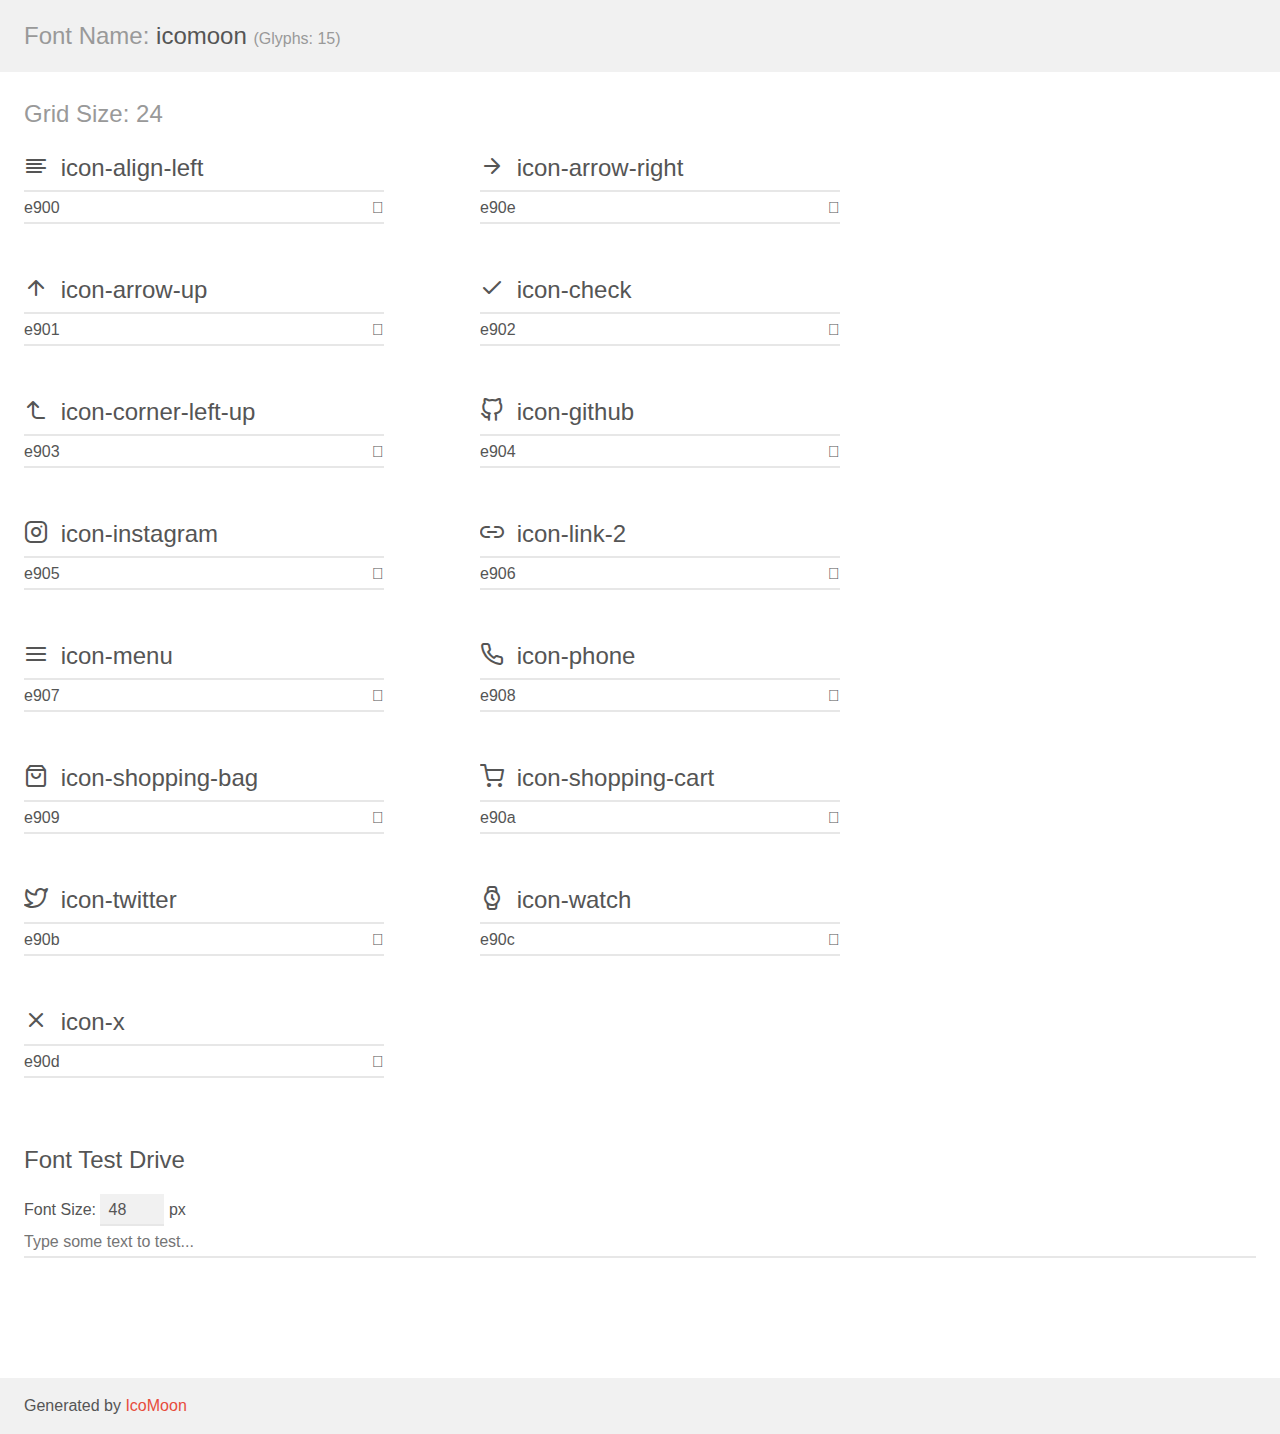
<file: assets2/demo.html>
<!doctype html>
<html>
<head>
    <meta charset="utf-8">
    <title>IcoMoon Demo</title>
    <meta name="description" content="An Icon Font Generated By IcoMoon.io">
    <meta name="viewport" content="width=device-width, initial-scale=1">
    <link rel="stylesheet" href="demo-files/demo.css">
    <link rel="stylesheet" href="style.css"></head>
<body>
    <div class="bgc1 clearfix">
        <h1 class="mhmm mvm"><span class="fgc1">Font Name:</span> icomoon <small class="fgc1">(Glyphs:&nbsp;15)</small></h1>
    </div>
    <div class="clearfix mhl ptl">
        <h1 class="mvm mtn fgc1">Grid Size: 24</h1>
        <div class="glyph fs1">
            <div class="clearfix bshadow0 pbs">
                <span class="icon-align-left"></span>
                <span class="mls"> icon-align-left</span>
            </div>
            <fieldset class="fs0 size1of1 clearfix hidden-false">
                <input type="text" readonly value="e900" class="unit size1of2" />
                <input type="text" maxlength="1" readonly value="&#xe900;" class="unitRight size1of2 talign-right" />
            </fieldset>
            <div class="fs0 bshadow0 clearfix hidden-true">
                <span class="unit pvs fgc1">liga: </span>
                <input type="text" readonly value="" class="liga unitRight" />
            </div>
        </div>
        <div class="glyph fs1">
            <div class="clearfix bshadow0 pbs">
                <span class="icon-arrow-right"></span>
                <span class="mls"> icon-arrow-right</span>
            </div>
            <fieldset class="fs0 size1of1 clearfix hidden-false">
                <input type="text" readonly value="e90e" class="unit size1of2" />
                <input type="text" maxlength="1" readonly value="&#xe90e;" class="unitRight size1of2 talign-right" />
            </fieldset>
            <div class="fs0 bshadow0 clearfix hidden-true">
                <span class="unit pvs fgc1">liga: </span>
                <input type="text" readonly value="" class="liga unitRight" />
            </div>
        </div>
        <div class="glyph fs1">
            <div class="clearfix bshadow0 pbs">
                <span class="icon-arrow-up"></span>
                <span class="mls"> icon-arrow-up</span>
            </div>
            <fieldset class="fs0 size1of1 clearfix hidden-false">
                <input type="text" readonly value="e901" class="unit size1of2" />
                <input type="text" maxlength="1" readonly value="&#xe901;" class="unitRight size1of2 talign-right" />
            </fieldset>
            <div class="fs0 bshadow0 clearfix hidden-true">
                <span class="unit pvs fgc1">liga: </span>
                <input type="text" readonly value="" class="liga unitRight" />
            </div>
        </div>
        <div class="glyph fs1">
            <div class="clearfix bshadow0 pbs">
                <span class="icon-check"></span>
                <span class="mls"> icon-check</span>
            </div>
            <fieldset class="fs0 size1of1 clearfix hidden-false">
                <input type="text" readonly value="e902" class="unit size1of2" />
                <input type="text" maxlength="1" readonly value="&#xe902;" class="unitRight size1of2 talign-right" />
            </fieldset>
            <div class="fs0 bshadow0 clearfix hidden-true">
                <span class="unit pvs fgc1">liga: </span>
                <input type="text" readonly value="" class="liga unitRight" />
            </div>
        </div>
        <div class="glyph fs1">
            <div class="clearfix bshadow0 pbs">
                <span class="icon-corner-left-up"></span>
                <span class="mls"> icon-corner-left-up</span>
            </div>
            <fieldset class="fs0 size1of1 clearfix hidden-false">
                <input type="text" readonly value="e903" class="unit size1of2" />
                <input type="text" maxlength="1" readonly value="&#xe903;" class="unitRight size1of2 talign-right" />
            </fieldset>
            <div class="fs0 bshadow0 clearfix hidden-true">
                <span class="unit pvs fgc1">liga: </span>
                <input type="text" readonly value="" class="liga unitRight" />
            </div>
        </div>
        <div class="glyph fs1">
            <div class="clearfix bshadow0 pbs">
                <span class="icon-github"></span>
                <span class="mls"> icon-github</span>
            </div>
            <fieldset class="fs0 size1of1 clearfix hidden-false">
                <input type="text" readonly value="e904" class="unit size1of2" />
                <input type="text" maxlength="1" readonly value="&#xe904;" class="unitRight size1of2 talign-right" />
            </fieldset>
            <div class="fs0 bshadow0 clearfix hidden-true">
                <span class="unit pvs fgc1">liga: </span>
                <input type="text" readonly value="" class="liga unitRight" />
            </div>
        </div>
        <div class="glyph fs1">
            <div class="clearfix bshadow0 pbs">
                <span class="icon-instagram"></span>
                <span class="mls"> icon-instagram</span>
            </div>
            <fieldset class="fs0 size1of1 clearfix hidden-false">
                <input type="text" readonly value="e905" class="unit size1of2" />
                <input type="text" maxlength="1" readonly value="&#xe905;" class="unitRight size1of2 talign-right" />
            </fieldset>
            <div class="fs0 bshadow0 clearfix hidden-true">
                <span class="unit pvs fgc1">liga: </span>
                <input type="text" readonly value="" class="liga unitRight" />
            </div>
        </div>
        <div class="glyph fs1">
            <div class="clearfix bshadow0 pbs">
                <span class="icon-link-2"></span>
                <span class="mls"> icon-link-2</span>
            </div>
            <fieldset class="fs0 size1of1 clearfix hidden-false">
                <input type="text" readonly value="e906" class="unit size1of2" />
                <input type="text" maxlength="1" readonly value="&#xe906;" class="unitRight size1of2 talign-right" />
            </fieldset>
            <div class="fs0 bshadow0 clearfix hidden-true">
                <span class="unit pvs fgc1">liga: </span>
                <input type="text" readonly value="" class="liga unitRight" />
            </div>
        </div>
        <div class="glyph fs1">
            <div class="clearfix bshadow0 pbs">
                <span class="icon-menu"></span>
                <span class="mls"> icon-menu</span>
            </div>
            <fieldset class="fs0 size1of1 clearfix hidden-false">
                <input type="text" readonly value="e907" class="unit size1of2" />
                <input type="text" maxlength="1" readonly value="&#xe907;" class="unitRight size1of2 talign-right" />
            </fieldset>
            <div class="fs0 bshadow0 clearfix hidden-true">
                <span class="unit pvs fgc1">liga: </span>
                <input type="text" readonly value="" class="liga unitRight" />
            </div>
        </div>
        <div class="glyph fs1">
            <div class="clearfix bshadow0 pbs">
                <span class="icon-phone"></span>
                <span class="mls"> icon-phone</span>
            </div>
            <fieldset class="fs0 size1of1 clearfix hidden-false">
                <input type="text" readonly value="e908" class="unit size1of2" />
                <input type="text" maxlength="1" readonly value="&#xe908;" class="unitRight size1of2 talign-right" />
            </fieldset>
            <div class="fs0 bshadow0 clearfix hidden-true">
                <span class="unit pvs fgc1">liga: </span>
                <input type="text" readonly value="" class="liga unitRight" />
            </div>
        </div>
        <div class="glyph fs1">
            <div class="clearfix bshadow0 pbs">
                <span class="icon-shopping-bag"></span>
                <span class="mls"> icon-shopping-bag</span>
            </div>
            <fieldset class="fs0 size1of1 clearfix hidden-false">
                <input type="text" readonly value="e909" class="unit size1of2" />
                <input type="text" maxlength="1" readonly value="&#xe909;" class="unitRight size1of2 talign-right" />
            </fieldset>
            <div class="fs0 bshadow0 clearfix hidden-true">
                <span class="unit pvs fgc1">liga: </span>
                <input type="text" readonly value="" class="liga unitRight" />
            </div>
        </div>
        <div class="glyph fs1">
            <div class="clearfix bshadow0 pbs">
                <span class="icon-shopping-cart"></span>
                <span class="mls"> icon-shopping-cart</span>
            </div>
            <fieldset class="fs0 size1of1 clearfix hidden-false">
                <input type="text" readonly value="e90a" class="unit size1of2" />
                <input type="text" maxlength="1" readonly value="&#xe90a;" class="unitRight size1of2 talign-right" />
            </fieldset>
            <div class="fs0 bshadow0 clearfix hidden-true">
                <span class="unit pvs fgc1">liga: </span>
                <input type="text" readonly value="" class="liga unitRight" />
            </div>
        </div>
        <div class="glyph fs1">
            <div class="clearfix bshadow0 pbs">
                <span class="icon-twitter"></span>
                <span class="mls"> icon-twitter</span>
            </div>
            <fieldset class="fs0 size1of1 clearfix hidden-false">
                <input type="text" readonly value="e90b" class="unit size1of2" />
                <input type="text" maxlength="1" readonly value="&#xe90b;" class="unitRight size1of2 talign-right" />
            </fieldset>
            <div class="fs0 bshadow0 clearfix hidden-true">
                <span class="unit pvs fgc1">liga: </span>
                <input type="text" readonly value="" class="liga unitRight" />
            </div>
        </div>
        <div class="glyph fs1">
            <div class="clearfix bshadow0 pbs">
                <span class="icon-watch"></span>
                <span class="mls"> icon-watch</span>
            </div>
            <fieldset class="fs0 size1of1 clearfix hidden-false">
                <input type="text" readonly value="e90c" class="unit size1of2" />
                <input type="text" maxlength="1" readonly value="&#xe90c;" class="unitRight size1of2 talign-right" />
            </fieldset>
            <div class="fs0 bshadow0 clearfix hidden-true">
                <span class="unit pvs fgc1">liga: </span>
                <input type="text" readonly value="" class="liga unitRight" />
            </div>
        </div>
        <div class="glyph fs1">
            <div class="clearfix bshadow0 pbs">
                <span class="icon-x"></span>
                <span class="mls"> icon-x</span>
            </div>
            <fieldset class="fs0 size1of1 clearfix hidden-false">
                <input type="text" readonly value="e90d" class="unit size1of2" />
                <input type="text" maxlength="1" readonly value="&#xe90d;" class="unitRight size1of2 talign-right" />
            </fieldset>
            <div class="fs0 bshadow0 clearfix hidden-true">
                <span class="unit pvs fgc1">liga: </span>
                <input type="text" readonly value="" class="liga unitRight" />
            </div>
        </div>
    </div>

    <!--[if gt IE 8]><!-->
    <div class="mhl clearfix mbl">
        <h1>Font Test Drive</h1>
        <label>
            Font Size: <input id="fontSize" type="number" class="textbox0 mbm"
            min="8" value="48" />
            px
        </label>
        <input id="testText" type="text" class="phl size1of1 mvl"
        placeholder="Type some text to test..." value=""/>
        <div id="testDrive" class="icon-" style="font-family: icomoon">&nbsp;
        </div>
    </div>
    <!--<![endif]-->
    <div class="bgc1 clearfix">
        <p class="mhl">Generated by <a href="https://icomoon.io/app">IcoMoon</a></p>
    </div>

    <script src="demo-files/demo.js"></script>
</body>
</html>
</file>
<file: assets2/demo-files/demo.css>
body {
  padding: 0;
  margin: 0;
  font-family: sans-serif;
  font-size: 1em;
  line-height: 1.5;
  color: #555;
  background: #fff;
}
h1 {
  font-size: 1.5em;
  font-weight: normal;
}
small {
  font-size: .66666667em;
}
a {
  color: #e74c3c;
  text-decoration: none;
}
a:hover, a:focus {
  box-shadow: 0 1px #e74c3c;
}
.bshadow0, input {
  box-shadow: inset 0 -2px #e7e7e7;
}
input:hover {
  box-shadow: inset 0 -2px #ccc;
}
input, fieldset {
  font-family: sans-serif;
  font-size: 1em;
  margin: 0;
  padding: 0;
  border: 0;
}
input {
  color: inherit;
  line-height: 1.5;
  height: 1.5em;
  padding: .25em 0;
}
input:focus {
  outline: none;
  box-shadow: inset 0 -2px #449fdb;
}
.glyph {
  font-size: 16px;
  width: 15em;
  padding-bottom: 1em;
  margin-right: 4em;
  margin-bottom: 1em;
  float: left;
  overflow: hidden;
}
.liga {
  width: 80%;
  width: calc(100% - 2.5em);
}
.talign-right {
  text-align: right;
}
.talign-center {
  text-align: center;
}
.bgc1 {
  background: #f1f1f1;
}
.fgc1 {
  color: #999;
}
.fgc0 {
  color: #000;
}
p {
  margin-top: 1em;
  margin-bottom: 1em;
}
.mvm {
  margin-top: .75em;
  margin-bottom: .75em;
}
.mtn {
  margin-top: 0;
}
.mtl, .mal {
  margin-top: 1.5em;
}
.mbl, .mal {
  margin-bottom: 1.5em;
}
.mal, .mhl {
  margin-left: 1.5em;
  margin-right: 1.5em;
}
.mhmm {
  margin-left: 1em;
  margin-right: 1em;
}
.mls {
  margin-left: .25em;
}
.ptl {
  padding-top: 1.5em;
}
.pbs, .pvs {
  padding-bottom: .25em;
}
.pvs, .pts {
  padding-top: .25em;
}
.unit {
  float: left;
}
.unitRight {
  float: right;
}
.size1of2 {
  width: 50%;
}
.size1of1 {
  width: 100%;
}
.clearfix:before, .clearfix:after {
  content: " ";
  display: table;
}
.clearfix:after {
  clear: both;
}
.hidden-true {
  display: none;
}
.textbox0 {
  width: 3em;
  background: #f1f1f1;
  padding: .25em .5em;
  line-height: 1.5;
  height: 1.5em;
}
#testDrive {
  display: block;
  padding-top: 24px;
  line-height: 1.5;
}
.fs0 {
  font-size: 16px;
}
.fs1 {
  font-size: 24px;
}
</file>
<file: assets2/style.css>
@font-face {
  font-family: 'icomoon';
  src:  url('fonts/icomoon.eot?vdof1v');
  src:  url('fonts/icomoon.eot?vdof1v#iefix') format('embedded-opentype'),
    url('fonts/icomoon.ttf?vdof1v') format('truetype'),
    url('fonts/icomoon.woff?vdof1v') format('woff'),
    url('fonts/icomoon.svg?vdof1v#icomoon') format('svg');
  font-weight: normal;
  font-style: normal;
  font-display: block;
}

[class^="icon-"], [class*=" icon-"] {
  /* use !important to prevent issues with browser extensions that change fonts */
  font-family: 'icomoon' !important;
  speak: never;
  font-style: normal;
  font-weight: normal;
  font-variant: normal;
  text-transform: none;
  line-height: 1;

  /* Better Font Rendering =========== */
  -webkit-font-smoothing: antialiased;
  -moz-osx-font-smoothing: grayscale;
}

.icon-align-left:before {
  content: "\e900";
}
.icon-arrow-right:before {
  content: "\e90e";
}
.icon-arrow-up:before {
  content: "\e901";
}
.icon-check:before {
  content: "\e902";
}
.icon-corner-left-up:before {
  content: "\e903";
}
.icon-github:before {
  content: "\e904";
}
.icon-instagram:before {
  content: "\e905";
}
.icon-link-2:before {
  content: "\e906";
}
.icon-menu:before {
  content: "\e907";
}
.icon-phone:before {
  content: "\e908";
}
.icon-shopping-bag:before {
  content: "\e909";
}
.icon-shopping-cart:before {
  content: "\e90a";
}
.icon-twitter:before {
  content: "\e90b";
}
.icon-watch:before {
  content: "\e90c";
}
.icon-x:before {
  content: "\e90d";
}
</file>
